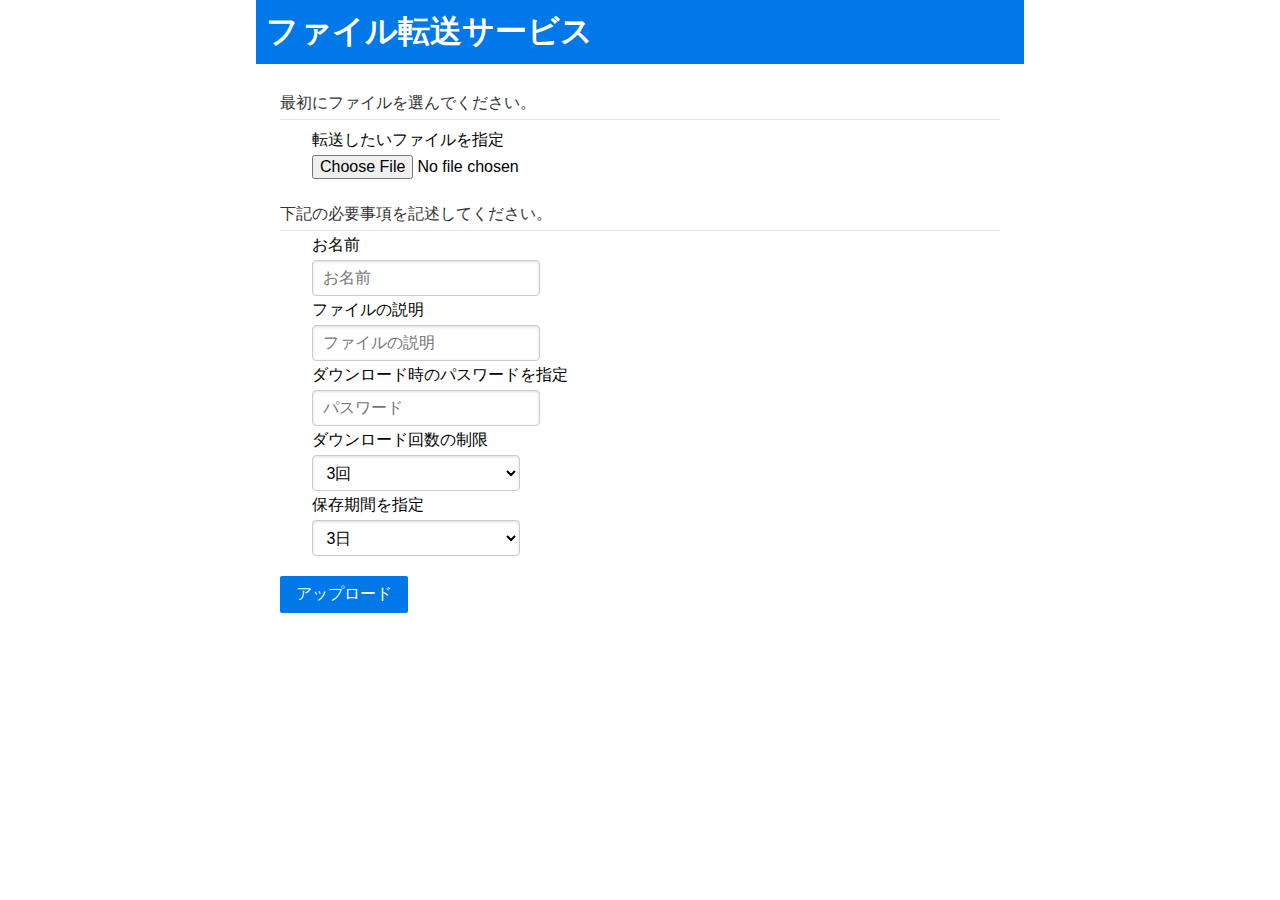
<file: app4_2/templates/index.html>
<!DOCTYPE html>
<html>
    <head>
        <meta charset="utf-8">
        <meta name="viwport" content="width-device-width, initial-scale=1.0">
        <link rel="stylesheet" href="../static/pure-min.css">
        <link rel="stylesheet" href="../static/style.css">
    </head>
    <body>
        <div class="content">
            <h1>ファイル転送サービス</h1>
            <div id="info">
                <form action="/upload" method="POST" enctype="multipart/form-data" class="pure-form pure-form-stacked">
                    <fieldset>
                        <legend>最初にファイルを選んでください。</legend>
                        <div class="fblock">
                            <lavel for="upfile">転送したいファイルを指定</lavel>
                            <input type="file" name="upfile" id="upfile">
                        </div>
                        <legend>下記の必要事項を記述してください。</legend>
                        <div class="fblock">
                            <label for="name">お名前</label>
                            <input type="text" name="name" id="name" placeholder="お名前">
                            <label for="memo">ファイルの説明</label>
                            <input type="text" name="memo" id="memo" placeholder="ファイルの説明">
                            <label for="pw">ダウンロード時のパスワードを指定</label>
                            <input type="text" name="pw" id="pw" placeholder="パスワード">
                            <label for="count">ダウンロード回数の制限</label>
                            <select name="count" id="count">
                                <option value="1">1回</option>
                                <option value="3" selected>3回</option>
                                <option value="100">100回</option>
                            </select>                        
                            <label for="limit">保存期間を指定</label>
                            <select name="limit" id="limit">
                                <option value="1">1日（24時間）</option>
                                <option value="3" selected>3日</option>
                                <option value="7">7日</option>
                                <option value="365">365日</option>
                            </select>                        
                        </div>
                        <button type="submit" class="pure-button pure-button-primary">アップロード</button>
                    </fieldset>
                </form>
            </div>
        </div>
    </body>
</html>
</file>
<file: app4_2/static/style.css>
.content {
    margin-left: auto;
    margin-right: auto;
    max-width: 768px;
}
h1 {
    background-color: #0078e7;
    color: white;
    padding: 10px; margin:0;
}
#info {
    margin: 16px;
    padding: 8px;
}
select {
    width:13em;
}
.fblock {
    padding: 0em 0em 1em 2em;
}
.box {
    border: 1px solid sivler;
    padding: 8px;
    margin: 8px;
}
.box-noborder {
    padding: 8px;
    margin: 8px;
}
th { 
    text-align:right;
}
</file>
